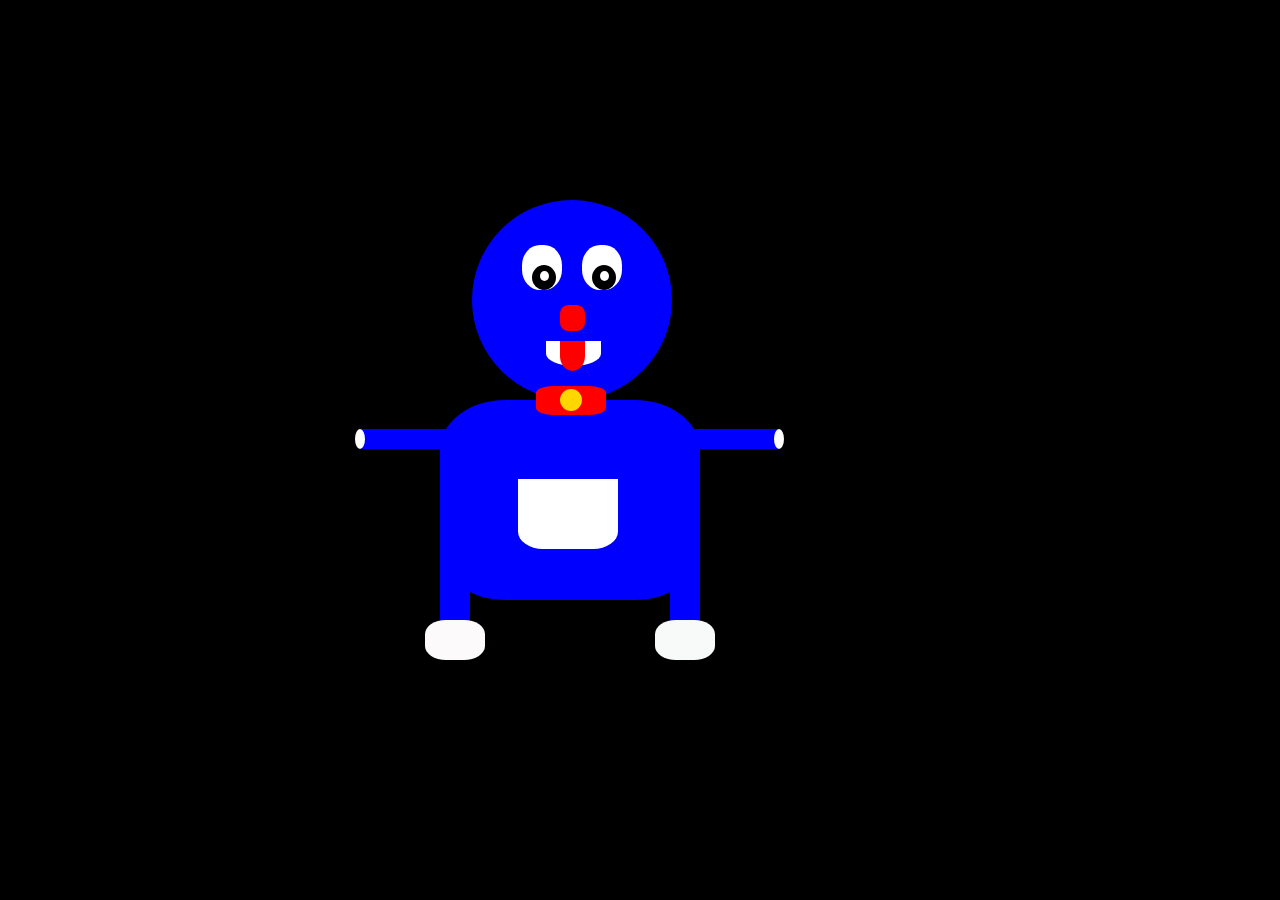
<file: doreamon.html>
<!DOCTYPE html>
<html lang="en">

<head>
    <meta charset="UTF-8">
    <link rel="stylesheet" href="css/doreamon.css">
    <meta name="viewport" content="width=device-width, initial-scale=1.0">
    <title>Doreamon </title>
</head>

<body>
    <section class="doreamonBox">
        <div class="doreamonBoxMiddle">
            <div class="doreamonHead">
                <div class="doreamonEyes">
                    <div class="doreamonEyesWhiteArea">
                        <div class="doreamonEyesBlackArea">
                            <div class="doreamonEyesWhiteSmallArea">

                            </div>
                        </div>
                    </div>
                    <div class="doreamonEyesWhiteArea">
                        <div class="doreamonEyesBlackArea">
                            <div class="doreamonEyesWhiteSmallArea">

                            </div>
                        </div>
                    </div>
                </div>
                <div class="doreamonNose">

                </div>
                <div class="doreamonEars">
                    <div class="doreamonEarsLeft"></div>
                    <div class="doreamonEarsRight"></div>
                </div>
                <div class="doreamonMouth">
                    <div class="doreamonTongue"></div>
                </div>
            </div>

            <div class="doreamonBody">
                <div class="doreamonTie">
                    <div class="doreamonTieInner"></div>
                </div>
                <div class="doreamonHands">
                    <div class="doreamonLeftHand">
                        <div class="doreamonLeftHandInnerSpace"></div>
                    </div>
                    <div class="doreamonRightHand">
                        <div class="doreamonRightHandInnerSpace"></div>
                    </div>
                </div>
                <div class="doreamonPocket"></div>
            </div>
            <div class="doreamonFoots">
                <div class="doreamonLeftFoot">
                    <div class="doreamonLeftFootInnerSpace"></div>
                </div>
                <div class="doreamonRightFoot">
                    <div class="doreamonRightFootInnerSpace"></div>
                </div>
            </div>
        </div>
    </section>
</body>

</html>
</file>
<file: css/doreamon.css>
* {
    margin: 0;
    padding: 0;
}

.doreamonBox {
    width: 100%;
    height: 100vh;
    display: flex;
    justify-content: center;
    align-content: center;
    background-color: black;
}

.doreamonBoxMiddle {
    width: 400px;
    margin: auto;
}

.doreamonHead {

    width: 200px;
    height: 200px;
    border-radius: 50%;
    background-color: blue;
    position: relative;
    left: 8%;
}

.doreamonEyes {
    display: flex;
    gap: 10%;
    position: relative;
    top: 45px;
    left: 50px;
}

.doreamonEyesWhiteArea {
    width: 40px;
    border-radius: 45%;
    height: 45px;
    background-color: white;

}

.doreamonEyesBlackArea {
    width: 24px;
    border-radius: 50%;
    height: 25px;
    background-color: black;
    position: relative;
    top: 20px;
    left: 10px;
}

.doreamonEyesWhiteSmallArea {
    width: 9px;
    border-radius: 50%;
    height: 10px;
    background-color: white;
    position: relative;
    top: 6px;
    left: 8px;
}

.doreamonNose {
    width: 25px;
    height: 26px;
    border-radius: 33%;
    position: relative;
    background-color: red;
    top: 30%;
    left: 44%;
}

.doreamonMouth {
    width: 55px;
    background-color: white;
    height: 25px;
    position: relative;
    top: 35%;
    left: 37%;
    border-bottom-left-radius: 50%;
    border-bottom-right-radius: 50%;

}

.doreamonTongue {
    width: 25px;
    height: 30px;
    background-color: red;
    border-bottom-left-radius: 50%;
    border-bottom-right-radius: 50%;
    position: absolute;
    left: 26%;

}

.doreamonBody {
    width: 260px;
    height: 200px;
    background-color: blue;
    border-radius: 25% 25% 25% 25%;
    position: relative;
}

.doreamonTie {
    width: 70px;
    height: 29px;
    background: red;
    position: relative;
    border-radius: 25%;
    top: -14px;
    left: 37%;
}

.doreamonTieInner {
    width: 22px;
    height: 22px;
    position: absolute;
    left: 34%;
    top: 3px;
    border-radius: 50%;
    background-color: gold;
}
.doreamonHands{
    display: flex;
    justify-content: space-between;
    position: relative;
}

.doreamonLeftHand{
    background-color: blue;
    width: 100px;
    height: 20px;
    position: relative;
    left: -30%;
}
.doreamonRightHand{
     background-color: blue;
    width: 100px;
    height: 20px;
    position: relative;
    right: -30%;
}
.doreamonRightHandInnerSpace{
    background-color: white;
    width: 10px;
    height: 20px;
    border-radius: 50%;
    position: absolute;
    right: -6%;
}
.doreamonLeftHandInnerSpace{
    background-color: white;
    width: 10px;
    height: 20px;
    border-radius: 50%;
    position: absolute;
    left: -7px;
}
.doreamonPocket{
    position: relative;
    width: 100px;height: 70px;
    border-radius: 0 0 25% 25%;
    left: 30%;top: 30px;
    background-color: white
}
.doreamonFoots{
    display: flex;
    justify-content: space-between;
}
.doreamonLeftFoot{
    width: 30px;
    height: 100px;
    background-color: blue;
    position: relative;
    top: -50px;
}
.doreamonRightFoot{
    width: 30px;
    height: 100px;
    background-color: blue;
    position: relative;
    right: 35%;
    top: -50px;
}
.doreamonLeftFootInnerSpace{
width: 60px;
height: 40px;
background-color: rgb(252, 250, 251);
position: absolute;
top: 70%;
left: -15px;
border-radius: 35%;
}
.doreamonRightFootInnerSpace{
width: 60px;
height: 40px;
background-color: rgb(248, 250, 249);
position: absolute;
top: 70%;
left: -15px;
border-radius: 35%;
}
</file>
